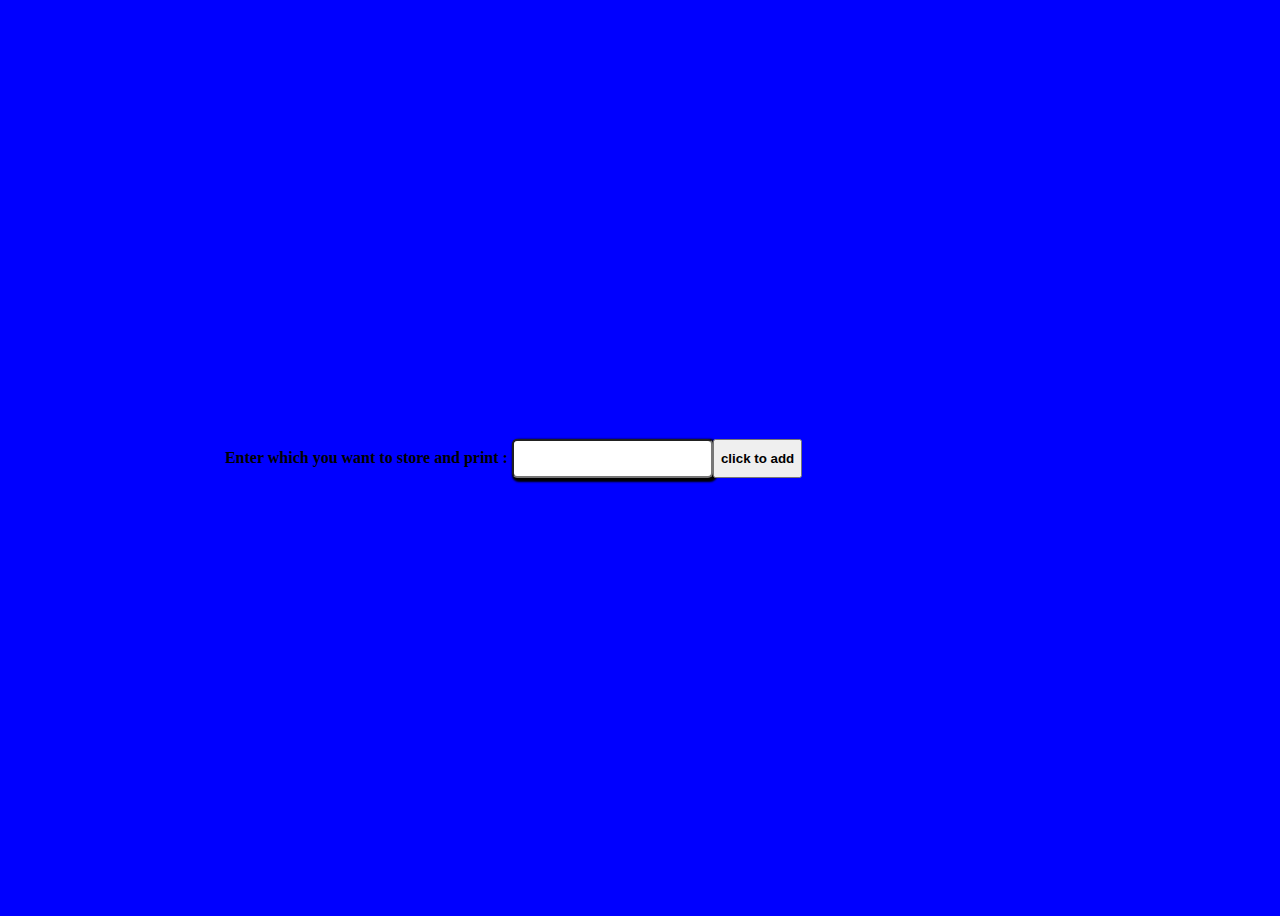
<file: addinput/index.html>
<!DOCTYPE html>
<html lang="en">
<head>
    <meta charset="UTF-8">
    <meta name="viewport" content="width=device-width, initial-scale=1.0">
    <title>project  with DOM revision</title>
     <link rel="stylesheet" href="./style/style.css">
</head>
<body>
      
      
      <div class="div1">
            <form action="">

                  <label for="inter"> Enter which you want to store  and print :</label>
                   <input type="text"  id="firstInput">  
                </form>
                <button class="add">click to add</button>
                <!-- <button class="remove">Remove</button> -->
      </div>
      
      <div id="list">

      </div>

      <script src="./script/script.js"></script>
</body>
</html>
</file>
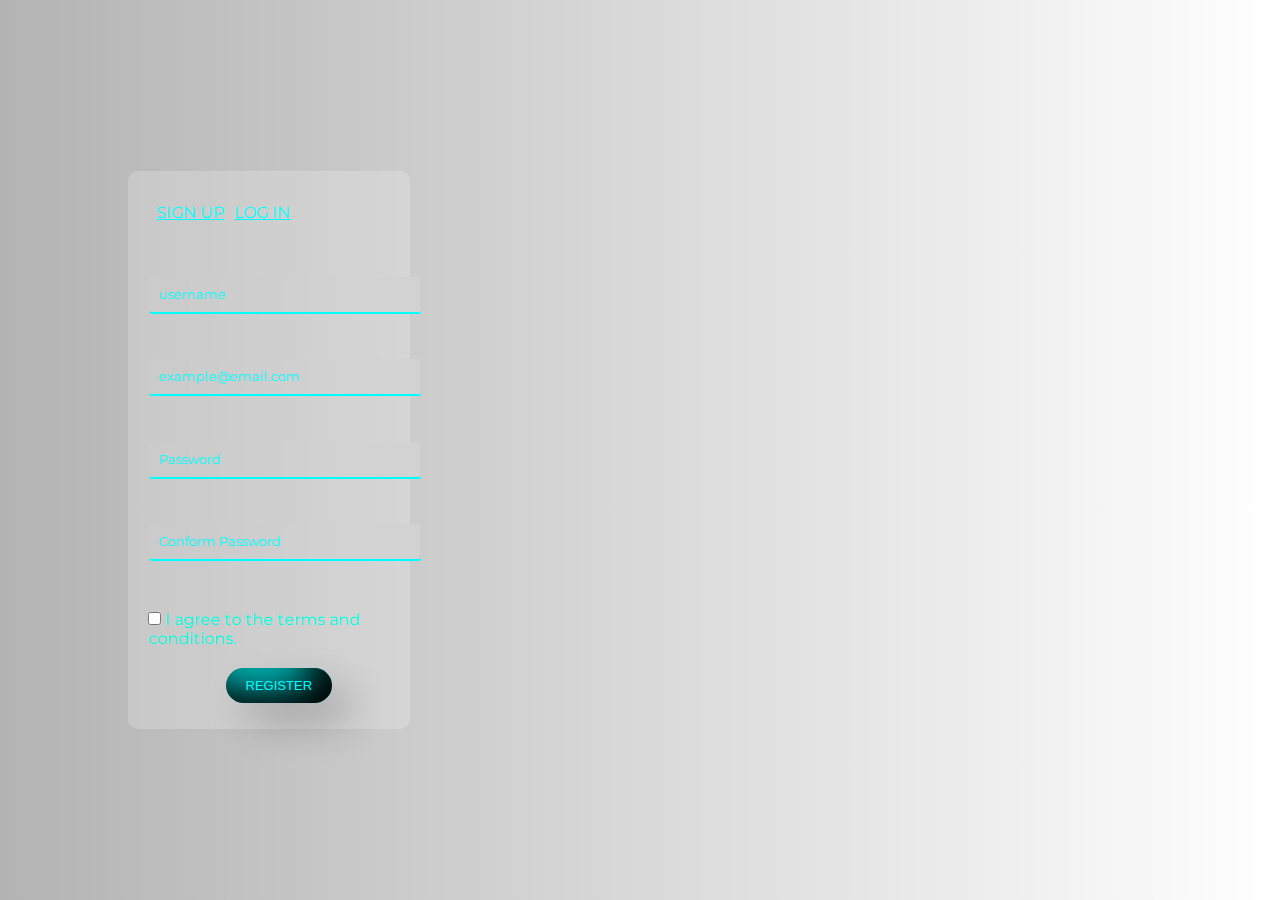
<file: form_css/index.html>
<!DOCTYPE html>
<html lang="en">
<head>
    <link rel="preconnect" href="https://fonts.googleapis.com">
<link rel="preconnect" href="https://fonts.gstatic.com" crossorigin>
<link href="https://fonts.googleapis.com/css2?family=Montserrat:wght@300&display=swap" rel="stylesheet">
    <meta charset="UTF-8">
    <meta name="viewport" content="width=device-width, initial-scale=1.0">
    <title>form of sign up and login page

    </title>
    <link rel="stylesheet" href="./login/sign_up_style.css">
</head>
<body>
   
     <div class="formContainer">
        <div class="sub_formContainer">
            <div class="form_header_container">
                <a href="/">SIGN UP</a>
                <a href="/">LOG IN</a>
            </div>

            
            <form class="main_form">
                <input type="text" placeholder="username" class="input">
                <input type="email" name="user_email" class="input" placeholder="example@email.com">
                <input type="password" name="user_Password" class="input" placeholder="Password">
                <input type="password" name="conform_user_password" class="input" placeholder="Conform Password">
            </form>

            <div class="form_footer">
                <div class="argument">
                    <input type="checkbox" id="agree_terms" name="agree_terms" value="1">
                    <label for="agree_terms">I agree to the terms and conditions.</label>
                </div>
                
                <button type="submit" title="click here to register the form  after fill the form">REGISTER</button>
           
            </div>
               
        </div>
      
        
     </div>
</body>
</html>
</file>
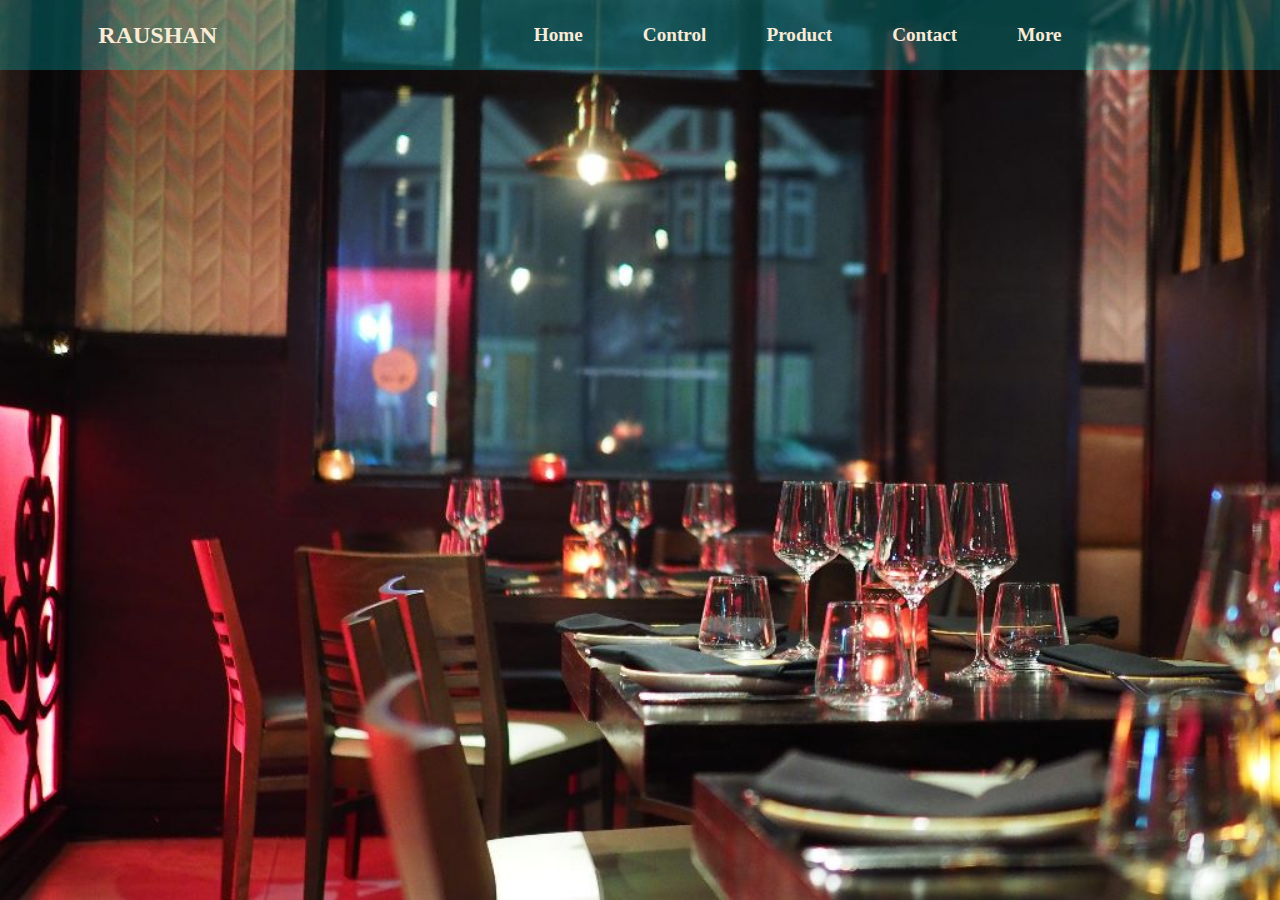
<file: MENU_BAR_PROJECT/index.html>
<!DOCTYPE html>
<html lang="en">

<head>
  <meta charset="UTF-8">
  <meta name="viewport" content="width=device-width, initial-scale=1.0">
  <title>Document</title>
</head>
  <link rel="stylesheet" href="./style/style.css">
 


</html>


<body>

  <header class="Flex">

    <span class="headerLeftText">RAUSHAN</span>

    <nav class="nav Flex">
      <ul class="nav_ul">
        <li class="allManuOFtheHeader">Home</li>
        <li class="allManuOFtheHeader">Control</li>
        <li class="allManuOFtheHeader">Product</li>
        <li class="allManuOFtheHeader">Contact</li>
        <li class="allManuOFtheHeader">More</li </ul>
    </nav>
    <svg xmlns="http://www.w3.org/2000/svg" viewBox="0 0 448 512" height="25px" width="25px" display="none"
      id="bars"><!--! Font Awesome Pro 6.4.2 by @fontawesome - https://fontawesome.com License - https://fontawesome.com/license (Commercial License) Copyright 2023 Fonticons, Inc. -->
      <path
        d="M0 96C0 78.3 14.3 64 32 64H416c17.7 0 32 14.3 32 32s-14.3 32-32 32H32C14.3 128 0 113.7 0 96zM0 256c0-17.7 14.3-32 32-32H416c17.7 0 32 14.3 32 32s-14.3 32-32 32H32c-17.7 0-32-14.3-32-32zM448 416c0 17.7-14.3 32-32 32H32c-17.7 0-32-14.3-32-32s14.3-32 32-32H416c17.7 0 32 14.3 32 32z" />
    </svg>
  </header>


  <script src="./script/script.js"></script>
</body>

</html>
</file>
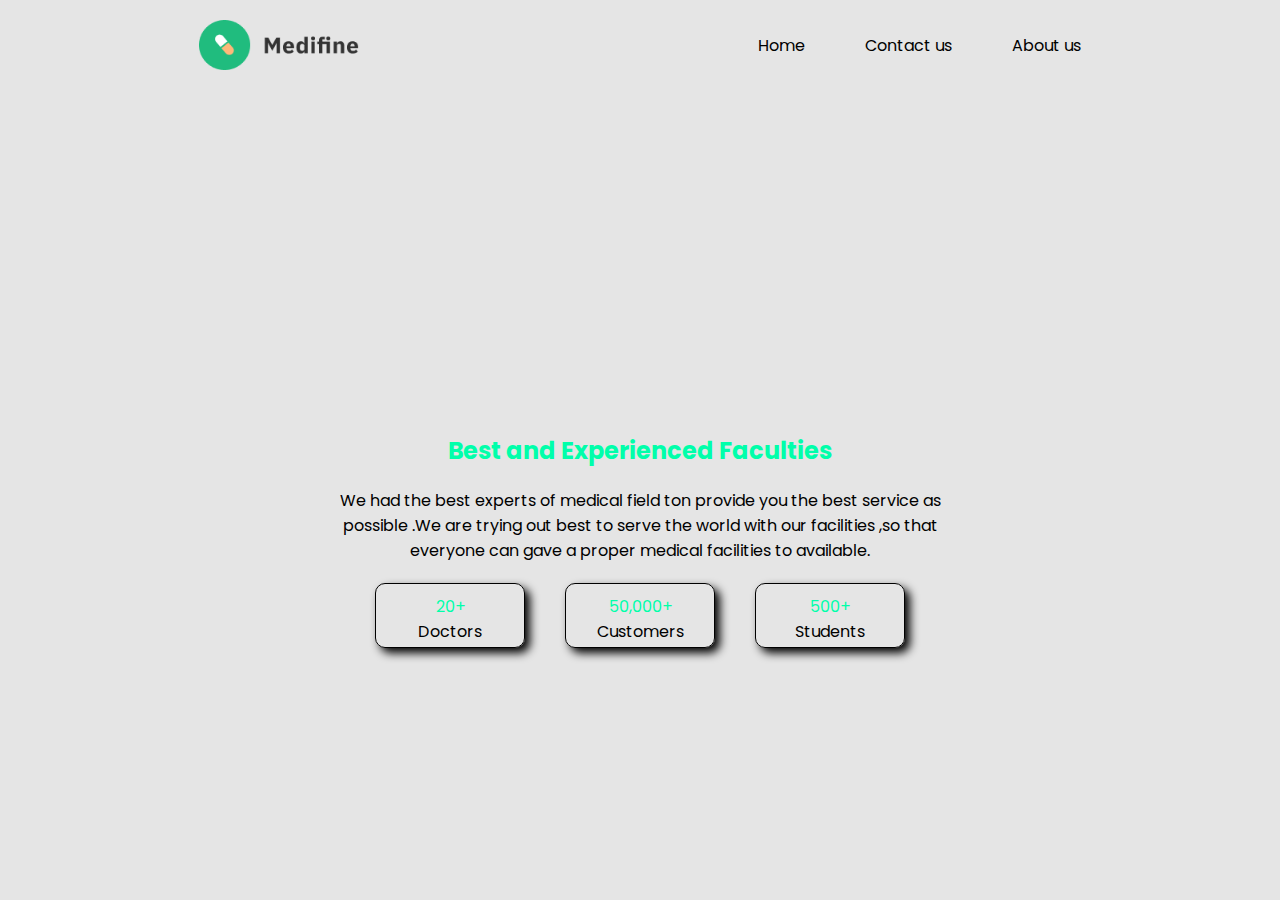
<file: multiplepages-project/about/index.html>
<!DOCTYPE html>
<html lang="en">
  <head>
    <link rel="preconnect" href="https://fonts.googleapis.com" />
    <link rel="preconnect" href="https://fonts.gstatic.com" crossorigin />
    <link
      href="https://fonts.googleapis.com/css2?family=Poppins&display=swap"
      rel="stylesheet"
    />
    <meta charset="UTF-8" />
    <meta http-equiv="X-UA-Compatible" content="IE=edge" />
    <meta name="viewport" content="width=device-width, initial-scale=1.0" />
    <title>about us pages</title>
    <link rel="stylesheet" href="./style.css" />
  </head>
  <body id="body">
    <header>
      <img src="./assets/logo.png" alt="" class="headerlogo" />

      <ul class="headerleftside">
        <li><a href="../index.html">Home</a></li>
        <li><a href="../contact/index.html">Contact us</a></li>
        <li><a href="../about/index.html">About us</a></li>
      </ul>
      
      
    </header>

    <main>
      <h2 class="main-h2" id="main-h2i">Best and <span id="span">Experienced</span>  Faculties</h2>

      <p class="paragraph" id="paragraphi">
        We had the best experts of medical field ton provide you the best
        service as <br />
        possible .We are trying out best to serve the world with our facilities
        ,so that <br />

        everyone can gave a proper medical facilities to available.
      </p>
      <div class="middel-box">
        <ul id="box1">
          <li class="box">20+</li>
          <li>Doctors</li>
        </ul>
        <ul id="box2">
          <li class="box">50,000+</li>
          <li>Customers</li>
        </ul>
        <ul id="box3">
          <li class="box">500+</li>
          <li>Students</li>
        </ul>
      </div>
    </main>


    <script src="https://cdnjs.cloudflare.com/ajax/libs/gsap/3.12.4/gsap.min.js"
      integrity="sha512-EZI2cBcGPnmR89wTgVnN3602Yyi7muWo8y1B3a8WmIv1J9tYG+udH4LvmYjLiGp37yHB7FfaPBo8ly178m9g4Q=="
      crossorigin="anonymous" referrerpolicy="no-referrer"></script>

      <script src="./script.js"></script>

  </body>
</html>
</file>
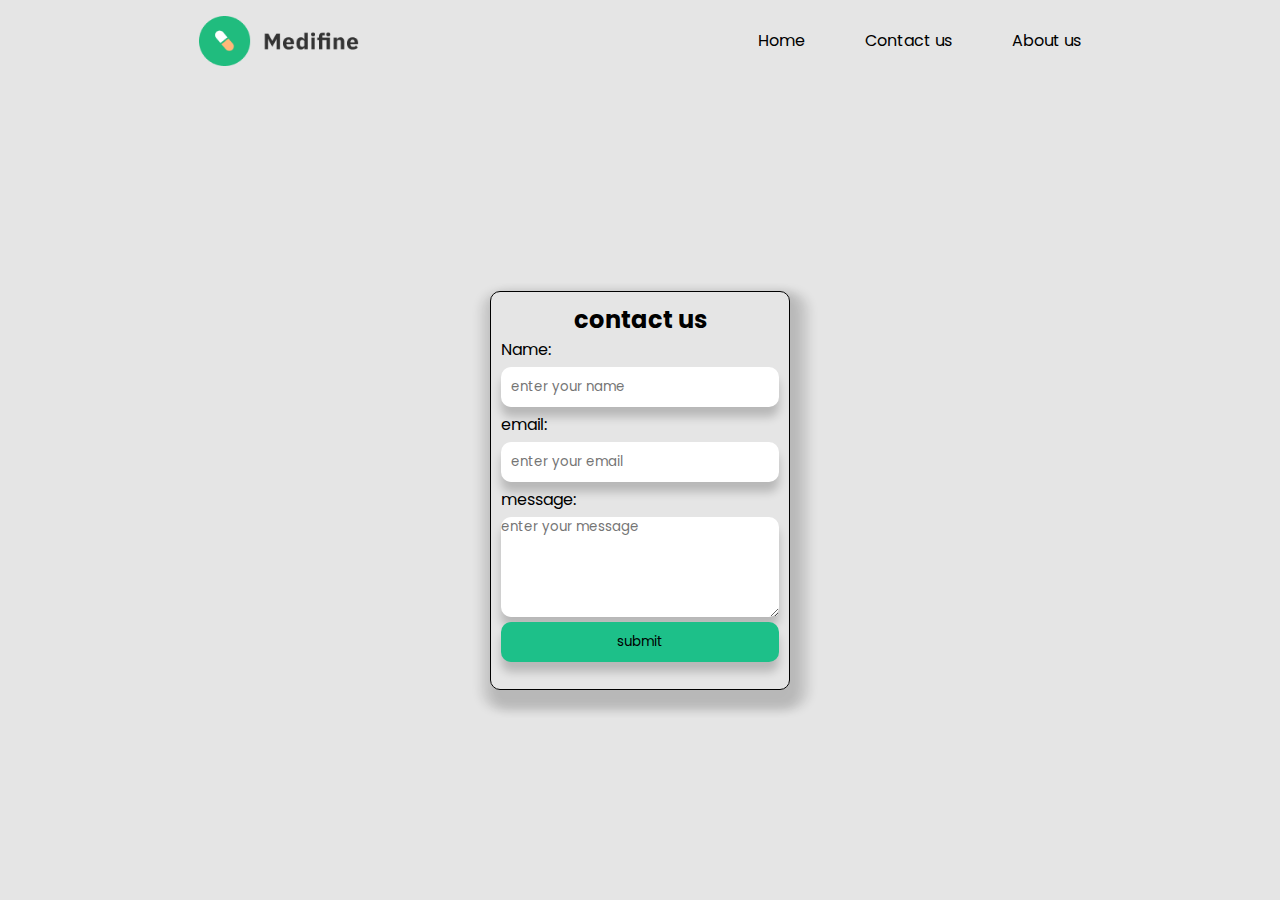
<file: multiplepages-project/contact/index.html>
<!DOCTYPE html>
<html lang="en">
<head>
  <link rel="preconnect" href="https://fonts.googleapis.com">
  <link rel="preconnect" href="https://fonts.gstatic.com" crossorigin>
  <link href="https://fonts.googleapis.com/css2?family=Poppins&display=swap" rel="stylesheet">
    <meta charset="UTF-8">
    <meta http-equiv="X-UA-Compatible" content="IE=edge">
    <meta name="viewport" content="width=device-width, initial-scale=1.0">
    <title>contact us page</title>
    <link rel="stylesheet" href="./style.css">
</head>
<body>
   <!--header section-->
        <header>
          <!--logo image-->
            <img src="./assets/logo.png" alt="" class="headerlogo" />
      
            <ul class="headerleftside">
              <li><a href="../index.html">Home</a></li>
              <li><a href="./index.html">Contact us</a></li>
              <li><a href="../about/index.html">About us</a></li>
            </ul>
            
            
          </header>
         <!--this section for form-->
          <main id="MAIN">
            <div class="middel-box">
            <div>
              
                <h2>contact us</h2>

                <!--for border of form-->
                <div class="form" id="fORM">
        
                     <label for="Name" id="NAME">Name:</label>
                    <input type="text" name="name" placeholder="enter your name" id="Name">

                    <label for="email" id="EMAIL">email:</label>
                    <input type="email" name="email" placeholder="enter your email"  id="email">

                    <label for="message" id="MESSAGE">message:</label>
                    <textarea name="text" name="message" rows="5" column="10" placeholder="enter your message" id="textarea"></textarea>

                    <!--submit button-->
                    <input type="submit" value="submit" id="submit">
                </div>
            </div>

            </div>
          </main>

          <script src="https://cdnjs.cloudflare.com/ajax/libs/gsap/3.12.4/gsap.min.js"
      integrity="sha512-EZI2cBcGPnmR89wTgVnN3602Yyi7muWo8y1B3a8WmIv1J9tYG+udH4LvmYjLiGp37yHB7FfaPBo8ly178m9g4Q=="
      crossorigin="anonymous" referrerpolicy="no-referrer"></script>

   <script src="./script.js"></script>
    
</body>
</html>
</file>
<file: addinput/style/style.css>
body{
    height: 100vh;
    width: 100wh;
    background-color:blue;
    display: flex;
    
    align-items: center;
    justify-content: center;
 }
 input{
     padding: 10px;
     border-radius: 5px;
     box-shadow:  2px 2px 2px 2px ;

 }
 .div1{
     display: flex;
     font-weight: 900;
 }
 #list{
    background-color: wheat;
    width: 20%;
    border-radius: 10px;
    font-weight: 900;

 }
 button{
    font-family: 'Gill Sans', 'Gill Sans MT', Calibri, 'Trebuchet MS', sans-serif;
    font-weight: 900;

 }
</file>
<file: form_css/login/sign_up_style.css>
* {
  padding: 0;
  margin: 0;
  box-sizing: border-box;
}

body {
  width: 100vw;
  height: 100vh;
  font-family: "Montserrat", sans-serif;
}
body::before {
  content: "";
  position: absolute;
  background-image: url(https://images.pexels.com/photos/788855/pexels-photo-788855.jpeg?auto=compress&cs=tinysrgb&w=1260&h=750&dpr=1);
  top: 0px;
  bottom: 0px;
  left: 0px;
  right: 0px;
  background-repeat: no-repeat;
  background-attachment: fixed;
  background-position: center;
  background-size: cover;
  filter: brightness(30%);

  z-index: -1;
}

.formContainer {
  height: 100%;
  width: 100%;
  background: linear-gradient(
    to right,
    rgba(0, 0, 0, 0.299),
    rgba(255, 255, 255, 0)
  );
  display: flex;
  align-items: center;
  justify-content: flex-start;
}

.sub_formContainer {
  border-radius: 10px;
  height: 62%;
  width: 22%;
  background-color: #ffffff33;
  margin-left: 10%;
  display: flex;
  flex-direction: column;
  align-items: center;
  justify-content: space-around;
  position: relative;
  

  background-image: url(https://images.pexels.com/photos/788855/pexels-photo-788855.jpeg?auto=compress&cs=tinysrgb&w=1260&h=750&dpr=1);
}
.sub_formContainer::before {
  content: "";
  position: absolute;
  background-image: url(https://images.pexels.com/photos/788855/pexels-photo-788855.jpeg?auto=compress&cs=tinysrgb&w=1260&h=750&dpr=1);
  top: 0px;
  bottom: 0px;
  left: 0px;
  right: 0px;
  background-repeat: no-repeat;
  background-attachment: fixed;
  background-position: center;
  background-size: cover;
  filter: brightness(100%);
  border-radius: 10px;
  z-index: -1;
}

.form_header_container {
  margin-left: 10%;
  height: 20%;
  width: 100%;
  display: inline-block;
  display: flex;
  align-items: center;
  justify-content: flex-start;
  align-self: flex-start;
  gap: 10px;
}
.form_header_container a {
  color: aqua;
}

.main_form {
  height: 80%;
  width: 100%;
  margin-left: 15%;
  color: #00ffff14;
  display: flex;
  flex-direction: column;
  align-items: flex-start;
  justify-content: space-around;
  position: relative;
}
.input {
  padding: 10px;
  padding-right: 30%;
  background-color: #be333300;
  border-radius: 3px;
  border-right: none;
  border-left: none;
  border-top: none;
  border-bottom: 2px solid aqua;

  color: rgb(0, 255, 217);
  position: relative;
  backdrop-filter: blur(50px);
}

input::placeholder {
  color: aqua;
  font-family: "Montserrat", sans-serif;

}

.input:focus {
  outline: none;
}

button {
  margin: none;
  align-self: center;
}

.form_footer {
  display: flex;
  flex-direction: column;
  align-items: center;
  justify-content: center;
  gap: 20px;
  height: 35%;
  margin-left: 20px;
}
label {
  color: rgb(0, 255, 225);
}

button {
  padding: 10px 20px;
  background-color: aqua;
  box-shadow: 20px 20px 40px rgba(0, 0, 0, 0.219),
    inset -20px -20px 40px rgb(0, 0, 0);
  border-radius: 30px;
  border: none;
  color: aqua;
  font-size: small;
}
</file>
<file: MENU_BAR_PROJECT/style/style.css>
* {
    margin: 0px;
    padding: 0px;
    box-sizing: border-box;
    overflow: hidden;

  }

  body {
    background-image: url(/MENU_BAR_PROJECT/assets/neeraj2.jpg);
    background-size: cover;
    height: 100vh;
    width: 100vw;
    color: antiquewhite;
    font-family: Cambria, Cochin, Georgia, Times, 'Times New Roman', serif;

  }

  .Flex {
    display: flex;
    align-items: center;
    justify-content: space-around;
  }

  header {

    width: 100%;
    height: 70px;
    background-color: rgba(0, 255, 255, 0.221);

  }

  .headerLeftText {
    font-size: 1.5em;
    font-weight: bold;

  }

  .nav {
   
    width: 60%;
    display: flex;
    align-items: center;
    justify-content: space-around;
    
    

  }
  .nav_ul
  {
    display: flex;
    align-items: center;
    justify-content: space-around;
    gap: 60px;
  }
  

  .nav_ul li {
    font-size: 1.2em;
    font-weight: bold;
  }

  .show {
    transition: transform 1s, background-color 0.3s;
    transform: translateX(-400px);

  }

  @media (max-width: 658px) {
    #bars {
      display: block;
      color: aliceblue;

    }

    .nav {
      position: absolute;
      background-color: rgba(0, 0, 255, 0.416);
      height: 100vh;
      top: 70px;
      right: -400px;
      width: 40%;
      display: flex;
      align-items: center;
      align-content: center;
      border: none;
      border-radius: 20px;
    }
    .nav_ul {
      display: flex;
      flex-direction: column;
      align-items: center;
      justify-content: center;
      height: 100vh;
      width: 100%;
      font-size: 1.2em;
      font-weight: bold;
      gap: 20px;

    }
  }
</file>
<file: multiplepages-project/about/style.css>
*{
    padding: 0px;
    margin: 0px;
    box-sizing: border-box;

}
a{
    text-decoration: none;
    color: #000000;

}
ul{
    list-style: none;
    text-align: center;
}
body{
    height: 100vh;
    width: 100wh;
    display: flex;
    align-content: center;
   justify-content: space-between;
    flex-direction: column;
    overflow: hidden;
    font-family: 'Poppins', sans-serif;
    background-image: linear-gradient(rgba(0,0,0,0.1), rgba(0,0,0,0.1));
}

header{
   height: 10%;
    display: flex;
    align-items: center;
    align-content: center;
    justify-content: space-around;
}
.headerleftside{
    display: flex;
    align-items: center;
    align-content: center;
    justify-content: space-around;
    gap: 60px;
}
.headerlogo{
    height: 50px;
    width: 160px;
}
main{  
    height:80%; 
    display: flex;
    align-items: center;
    align-content: center;
    justify-content: center;
    flex-direction: column;
    gap: 20px;
    text-align: center;
}

main ul{
    border: 1px solid ;
    width: 150px;
    height: 65px;
    border-radius: 10px;
    gap: 10px;
    box-shadow: 5px 5px 10px black ;
}
.middel-box{
    display: flex;
    align-items: center;
    align-content: center;
    justify-content: space-around;
    text-align: center;
    text-align: center;
   
}
.middel-box{
    display: flex;
    align-items: center;
    align-content: center;
    justify-content:space-around ;
    gap: 40px;
    text-align: center;
}
.middel-box ul {
    text-align: center;

}
.box{
    color: rgba(0, 255, 170,3);
    margin-top: 10px;
}
 main h2{
    color: rgb(0, 255, 170);
 }
</file>
<file: multiplepages-project/contact/style.css>
*{
    padding: 0px;
    margin: 0px;
    box-sizing: border-box;

}
a{
    text-decoration: none;
    color: #000000;

}
ul{
    list-style: none;
    text-align: center;
}
body{
    height: 100vh;
    width: 100wh;
    display: flex;
    align-content: center;
   justify-content: space-between;
    flex-direction: column;
    overflow: hidden;
    font-family: 'Poppins', sans-serif;
    background-image: linear-gradient(rgba(0,0,0,0.1), rgba(0,0,0,0.1));
    
}

header{
   height: 10%;
    display: flex;
    align-items: center;
    align-content: center;
    justify-content: space-around;
}
.headerleftside{
    display: flex;
    align-items: center;
    align-content: center;
    justify-content: space-around;
    gap: 60px;
}
/*header logo*/
.headerlogo{
    height: 50px;
    width: 160px;
}
/*   from here all css for main */
main{
   
    width: 100%;
    height: 100%;
    display: flex;
align-content: center;
    align-items: center;
    justify-content: center;
    text-align: center;
}
/* middel form page box*/
.middel-box{
      border: 1px solid rgb(0, 0, 0);
      border-radius: 10px;
      padding: 10px;
      width: 300px;
      height: 399px;
      margin: 10px;
      box-shadow: 10px 10px 10px 10px rgba(0, 0, 0, 0.1),0px 10px 10px 10px rgba(0, 0, 0, 0.1);
}
.form{
    display: flex;
    flex-direction: column;
  align-content: center ;
  justify-content: space-around;
  text-align: left;
  gap: 5px;
 

 
 
}

/*  firm input*/
input{
    border: 1px solid rgb(0, 0, 0);
    padding: 10px;
    border-radius: 10px;
    border: none;
    background-color: #ffffff;
    box-shadow: 0px 10px 10px 0px rgba(0, 0, 0, 0.2);
    font-family: 'Poppins', sans-serif;
 
}
/*         text area for message                              */
textarea{
      border-radius: 10px;
      border: none;
      background-color: #ffffff;
      box-shadow: 0px 10px 10px 0px rgba(0, 0, 0, 0.2);
      font-family: 'Poppins', sans-serif;
}
/*                      submit button                   */

#submit{
    background-color: rgb(29, 192, 137);
}
</file>
